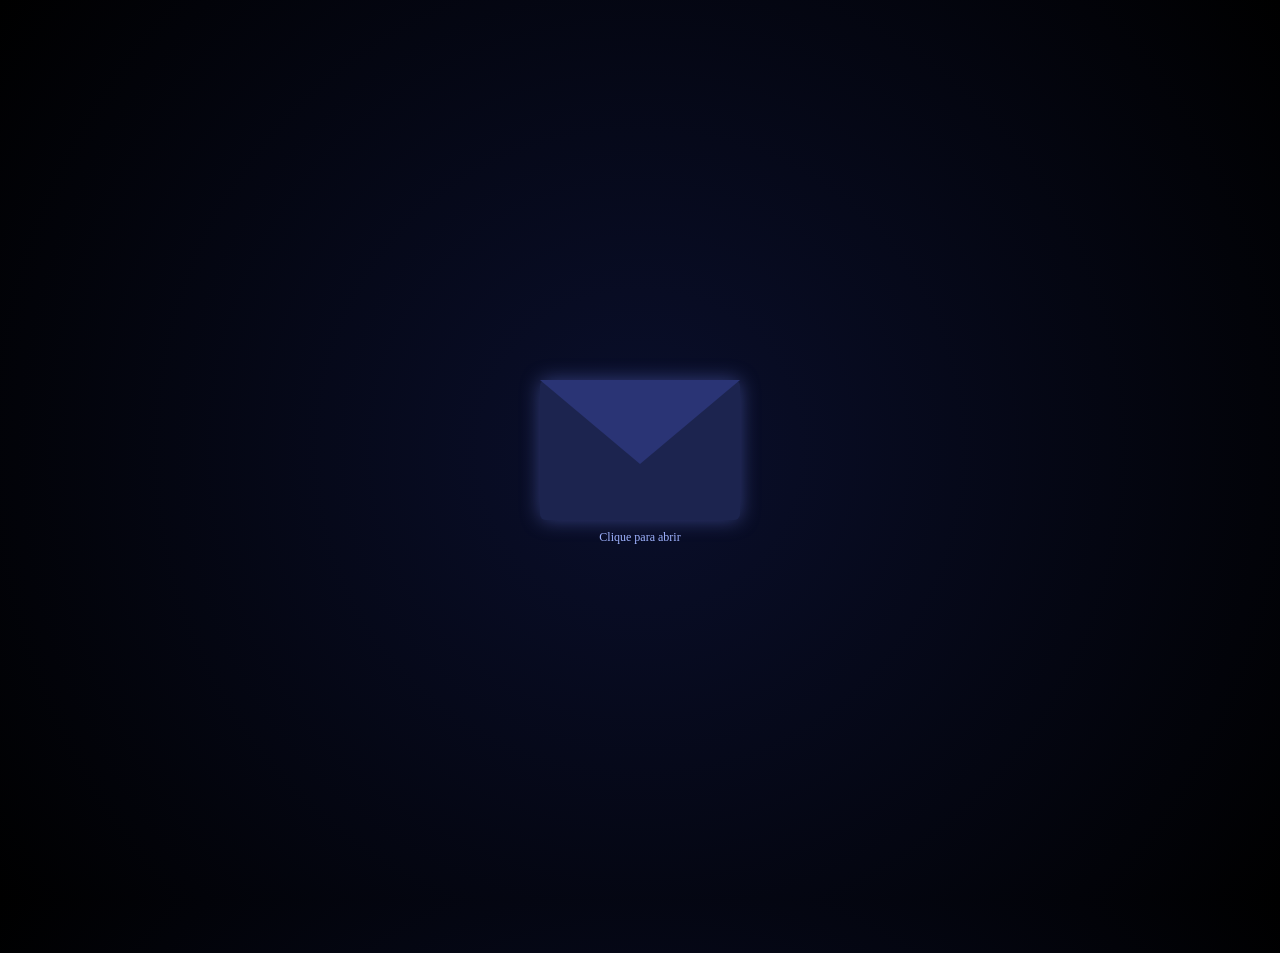
<file: index.html>
<!DOCTYPE html>

<html lang="pt-BR">
<head>
  <meta charset="UTF-8">
  <title>Convite - Aetherion</title>
  <link rel="stylesheet" href="style.css">
</head>
<body>

<div class="container">

  <!-- Envelope -->

  <div class="envelope" onclick="abrirCarta()">
    <div class="flap"></div>
    <div class="body"></div>
    <span class="hint">Clique para abrir</span>
  </div>

  <!-- Carta -->

  <div class="carta" id="carta">
    <div class="papel">
      <h1>Instituto Arcano de Aetherion</h1>

  <p>Ao(À) portador(a) desta mensagem,</p>

  <p>
    Seu nome foi registrado entre aqueles raros indivíduos cuja essência demonstra afinidade com o 
    <span class="aether">Aether</span> — a força primordial que sustenta e conecta toda forma de magia conhecida.
  </p>

  <p>
    Após criteriosa observação, o Instituto Arcano de Aetherion estende a você um convite formal para integrar seus círculos de estudo e domínio arcano.
  </p>

  <p>
    Este convite não é amplamente concedido.<br>
    Ele representa reconhecimento.<br>
    Representa potencial.<br>
    E a oportunidade de compreender aquilo que poucos sequer conseguem perceber.
  </p>

  <p>
    Dentro de Aetherion, o conhecimento não é apenas ensinado — ele é revelado, moldado e desafiado.
  </p>

  <p>
    Considere esta carta como prova de sua aceitação.
  </p>

  <div class="seal">
    Pelo fluxo eterno do Aether,<br>
    Alto Conselho de Aetherion
  </div>
</div>

  </div>

</div>

<script>
function abrirCarta() {
  document.querySelector(".envelope").classList.add("open");
  document.getElementById("carta").classList.add("mostrar");
}
</script>

</body>
</html>
</file>
<file: style.css>
body {
margin: 0;
height: 100vh;
display: flex;
align-items: center;
justify-content: center;
background: radial-gradient(circle at center, #0a0f2c, #000);
font-family: Georgia, serif;
overflow: hidden;
}

/* Container */
.container {
position: relative;
}

/* Envelope */
.envelope {
width: 200px;
height: 140px;
position: relative;
cursor: pointer;
transition: transform 0.6s;
}

.envelope:hover {
transform: scale(1.05);
}

.body {
width: 100%;
height: 100%;
background: #1c244f;
border-radius: 6px;
box-shadow: 0 0 20px rgba(120,140,255,0.4);
}

.flap {
position: absolute;
top: 0;
width: 100%;
height: 100%;
background: #2a3475;
clip-path: polygon(0 0, 50% 60%, 100% 0);
transform-origin: top;
transition: transform 0.8s;
}

.envelope.open .flap {
transform: rotateX(180deg);
}

.hint {
position: absolute;
bottom: -25px;
width: 100%;
text-align: center;
color: #9fb3ff;
font-size: 12px;
}

/* Carta */
.carta {
position: absolute;
top: 0;
left: 50%;
transform: translate(-50%, 50px) scale(0.8);
opacity: 0;
transition: all 1s ease;
}

.carta.mostrar {
transform: translate(-50%, -150px) scale(1);
opacity: 1;
}

/* Papel */
.papel {
width: 600px;
padding: 40px;
background: #f4ecd8;
color: #2b2b2b;
border-radius: 8px;
box-shadow: 0 0 40px rgba(0,0,0,0.5);
background-image: linear-gradient(
rgba(0,0,0,0.03) 1px,
transparent 1px
);
background-size: 100% 24px;
}

/* Texto */
h1 {
text-align: center;
margin-bottom: 20px;
color: #3a3a3a;
}

p {
line-height: 1.6;
margin: 10px 0;
}

.seal {
margin-top: 30px;
text-align: right;
font-style: italic;
}

.aether {
color: #3a6cff;
text-shadow: 0 0 6px rgba(58,108,255,0.6);
}
</file>
<file: convite Aether/style.css>
body {
margin: 0;
height: 100vh;
display: flex;
align-items: center;
justify-content: center;
background: radial-gradient(circle at center, #0a0f2c, #000);
font-family: Georgia, serif;
overflow: hidden;
}

/* Container */
.container {
position: relative;
}

/* Envelope */
.envelope {
width: 200px;
height: 140px;
position: relative;
cursor: pointer;
transition: transform 0.6s;
}

.envelope:hover {
transform: scale(1.05);
}

.body {
width: 100%;
height: 100%;
background: #1c244f;
border-radius: 6px;
box-shadow: 0 0 20px rgba(120,140,255,0.4);
}

.flap {
position: absolute;
top: 0;
width: 100%;
height: 100%;
background: #2a3475;
clip-path: polygon(0 0, 50% 60%, 100% 0);
transform-origin: top;
transition: transform 0.8s;
}

.envelope.open .flap {
transform: rotateX(180deg);
}

.hint {
position: absolute;
bottom: -25px;
width: 100%;
text-align: center;
color: #9fb3ff;
font-size: 12px;
}

/* Carta */
.carta {
position: absolute;
top: 0;
left: 50%;
transform: translate(-50%, 50px) scale(0.8);
opacity: 0;
transition: all 1s ease;
}

.carta.mostrar {
transform: translate(-50%, -150px) scale(1);
opacity: 1;
}

/* Papel */
.papel {
width: 600px;
padding: 40px;
background: #f4ecd8;
color: #2b2b2b;
border-radius: 8px;
box-shadow: 0 0 40px rgba(0,0,0,0.5);
background-image: linear-gradient(
rgba(0,0,0,0.03) 1px,
transparent 1px
);
background-size: 100% 24px;
}

/* Texto */
h1 {
text-align: center;
margin-bottom: 20px;
color: #3a3a3a;
}

p {
line-height: 1.6;
margin: 10px 0;
}

.seal {
margin-top: 30px;
text-align: right;
font-style: italic;
}

.aether {
color: #3a6cff;
text-shadow: 0 0 6px rgba(58,108,255,0.6);
}
</file>
